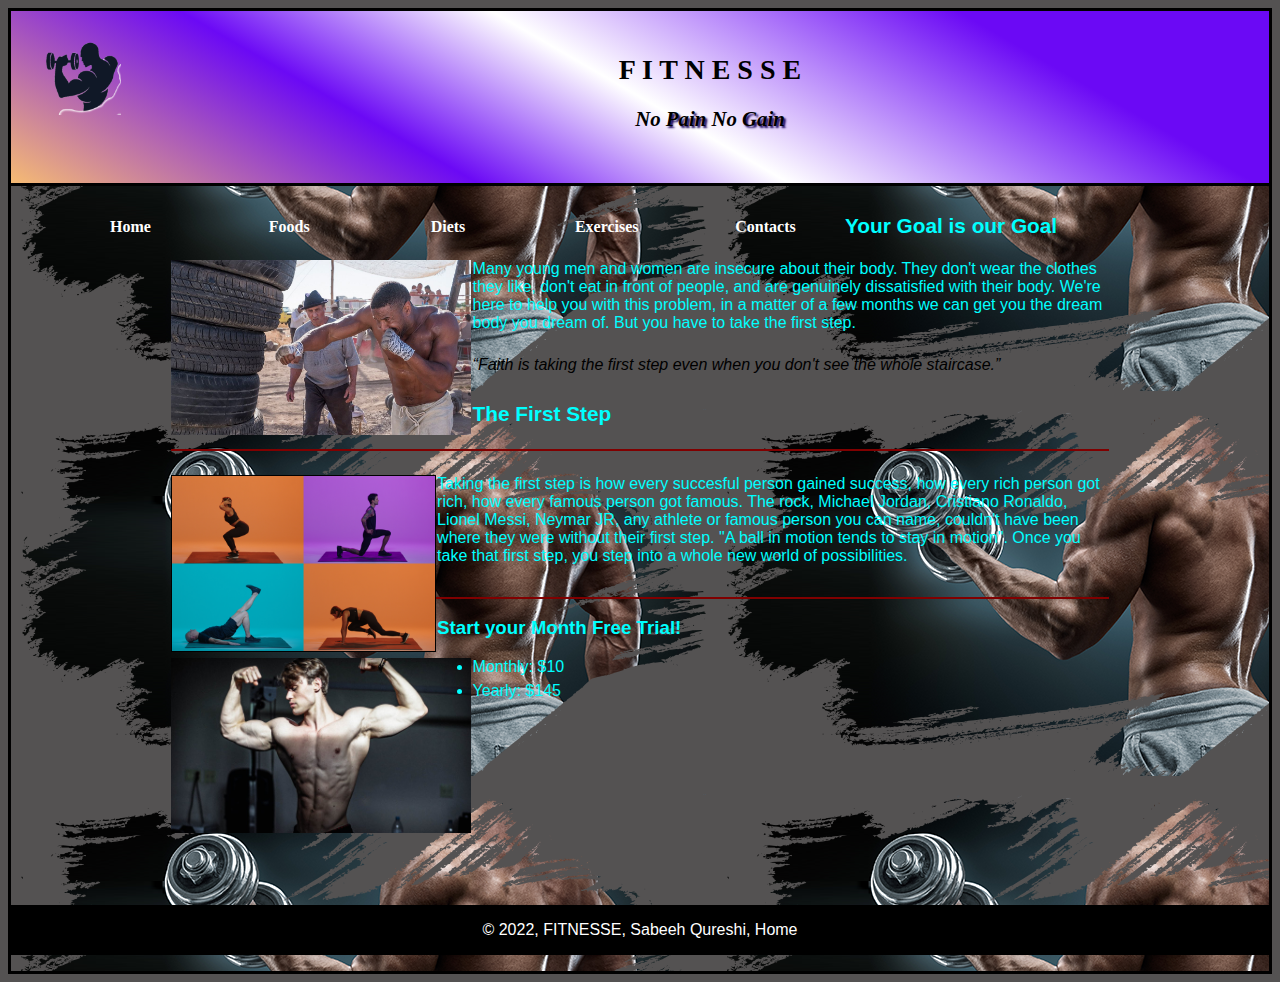
<file: index.html>
<!DOCTYPE html>
<html lang="en">
<head>
    <meta charset="UTF-8">
    <title>F I T N E S S</title>

    <link rel="stylesheet" href="styles/main.css">
    <link href="https://cdn.jsdelivr.net/npm/bootstrap@5.0.2/dist/css/bootstrap.min.css" rel="stylesheet" integrity="sha384-EVSTQN3/azprG1Anm3QDgpJLIm9Nao0Yz1ztcQTwFspd3yD65VohhpuuCOmLASjC" crossorigin="anonymous">
    <script src="https://cdn.jsdelivr.net/npm/bootstrap@5.0.2/dist/js/bootstrap.bundle.min.js" integrity="sha384-MrcW6ZMFYlzcLA8Nl+NtUVF0sA7MsXsP1UyJoMp4YLEuNSfAP+JcXn/tWtIaxVXM" crossorigin="anonymous"></script>
    <script src="https://cdn.jsdelivr.net/npm/@popperjs/core@2.9.2/dist/umd/popper.min.js" integrity="sha384-IQsoLXl5PILFhosVNubq5LC7Qb9DXgDA9i+tQ8Zj3iwWAwPtgFTxbJ8NT4GN1R8p" crossorigin="anonymous"></script>
    <script src="https://cdn.jsdelivr.net/npm/bootstrap@5.0.2/dist/js/bootstrap.min.js" integrity="sha384-cVKIPhGWiC2Al4u+LWgxfKTRIcfu0JTxR+EQDz/bgldoEyl4H0zUF0QKbrJ0EcQF" crossorigin="anonymous"></script>

</head>
<body>
<header>
    <img src="images/Gym-Silhoutte-Transparent-PNG.png" alt="FITNESS logo" height="80">
    <h1>F I T N E S S E</h1>
    <h3>No <span class="shadow">Pain</span> No <span class="shadow">Gain</span></h3>
</header>
<!--<nav id="nav_menu">
    <ul>
        <li><a href="index.html" class="current">Home</a></li>
        <li><a href="#">Foods</a></li>
        <li><a href="#">Diets</a></li>
        <li><a href="#">Exercises</a></li>
        <li><a href="#">Contacts</a>

        </li>
    </ul>
</nav> -->
<div class="content-container">
    <nav class="navbar navbar-expand-lg navbar-dark" id="nav_menu">
        <div class="container-fluid">
            <div class="collapse navbar-collapse" id="navbarNavDropdown">
                <ul class="navbar-nav">
                    <li class="nav-item">
                        <a class="nav-link active" aria-current="page" href="index.html">Home</a>
                    </li>
                    <li class="nav-item">
                        <a class="nav-link" href="subpages/food.html">Foods</a>
                    </li>
                    <li class="nav-item">
                        <a class="nav-link" href="subpages/diet.html">Diets</a>
                    </li>
                    <li class="nav-item dropdown">
                        <a class="nav-link dropdown-toggle" href="subpages/exercises.html" id="navbarDropdownMenuLink" role="button"
                           data-bs-toggle="dropdown" aria-expanded="false">
                            Exercises
                        </a>
                        <ul class="dropdown-menu" aria-labelledby="navbarDropdownMenuLink">
                            <li><a class="dropdown-item" href="subpages/calisthenics.html">Calisthenics</a></li>
                            <li><a class="dropdown-item" href="subpages/lowerbody.html">Lower Body</a></li>
                            <li><a class="dropdown-item" href="subpages/upperbody.html">Upper Body</a></li>
                        </ul>
                    </li>
                    <li class="nav-item">
                        <a class="nav-link" href="subpages/contact.html">Contacts</a>
                    </li>
                </ul>
            </div>
        </div>
    </nav>
</div>
<main>

    <section>
        <h2>Your Goal is our Goal</h2>
        <p><img src="images/creedtwo-1553254825.jpg" alt="celeb photo" width="300" height="175">Many young men and women are insecure about their body. They don't wear the clothes they like, don't eat in front
        of people, and are genuinely dissatisfied with their body. We're here to help you with this problem, in
        a matter of a few months we can get you the dream body you dream of. But you have to take the first step.
        </p>
        <blockquote>&ldquo;Faith is taking the first step even when you don't see the whole staircase.&rdquo;</blockquote>

        <h2>The First Step</h2>
        <article>

            <p><img src="images/9minute-workout-promo-jumbo.png" alt="workouts photo" witdh="300" height="175">Taking the first step is how every succesful person gained success, how every rich person got rich, how
            every famous person got famous. The rock, Michael Jordan, Cristiano Ronaldo, Lionel Messi, Neymar JR,
            any athlete or famous person you can name, couldn't have been where they were without their first step. "A ball
            in motion tends to stay in motion". Once you take that first step, you step into a whole new world of
            possibilities.</p>

        </article>

        <h3>Start your Month Free Trial!</h3>
        <img src="images/maxresdefault%20(1).jpg" alt="Max photo" width="300" height="175">
        <ul>
            <li>Monthly: $10</li>
            <li>Yearly: $145</li>
        </ul>
    </section>
    <aside>

    </aside>
</main>
<footer>
    <p>&copy; 2022, FITNESSE, Sabeeh Qureshi, Home</p>
</footer>
</body>
</html>
</file>
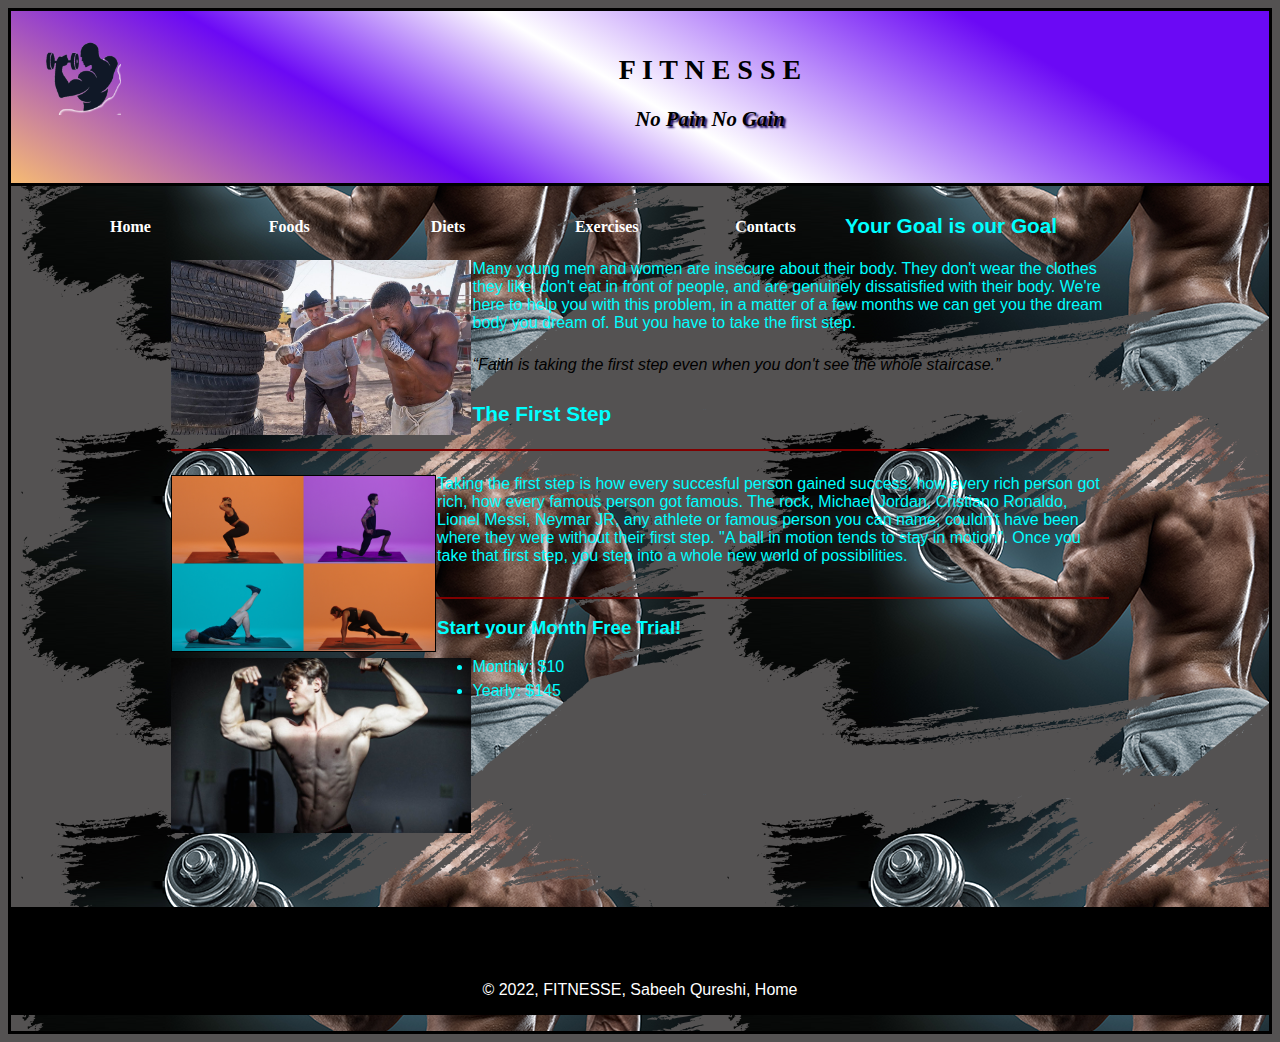
<file: subpages/contact.html>
<!DOCTYPE html>
<html lang="en">
<head>
    <meta charset="UTF-8">
    <title>F I T N E S S</title>

    <link rel="stylesheet" href="../styles/main.css">
    <link href="https://cdn.jsdelivr.net/npm/bootstrap@5.0.2/dist/css/bootstrap.min.css" rel="stylesheet" integrity="sha384-EVSTQN3/azprG1Anm3QDgpJLIm9Nao0Yz1ztcQTwFspd3yD65VohhpuuCOmLASjC" crossorigin="anonymous">
    <script src="https://cdn.jsdelivr.net/npm/bootstrap@5.0.2/dist/js/bootstrap.bundle.min.js" integrity="sha384-MrcW6ZMFYlzcLA8Nl+NtUVF0sA7MsXsP1UyJoMp4YLEuNSfAP+JcXn/tWtIaxVXM" crossorigin="anonymous"></script>
    <script src="https://cdn.jsdelivr.net/npm/@popperjs/core@2.9.2/dist/umd/popper.min.js" integrity="sha384-IQsoLXl5PILFhosVNubq5LC7Qb9DXgDA9i+tQ8Zj3iwWAwPtgFTxbJ8NT4GN1R8p" crossorigin="anonymous"></script>
    <script src="https://cdn.jsdelivr.net/npm/bootstrap@5.0.2/dist/js/bootstrap.min.js" integrity="sha384-cVKIPhGWiC2Al4u+LWgxfKTRIcfu0JTxR+EQDz/bgldoEyl4H0zUF0QKbrJ0EcQF" crossorigin="anonymous"></script>

</head>
<body>
<header>
    <img src="../images/Gym-Silhoutte-Transparent-PNG.png"" alt="FITNESS logo" height="80">
    <h1>F I T N E S S E</h1>
    <h3>No <span class="shadow">Pain</span> No <span class="shadow">Gain</span></h3>
</header>
<!--<nav id="nav_menu">
    <ul>
        <li><a href="index.html" class="current">Home</a></li>
        <li><a href="#">Foods</a></li>
        <li><a href="#">Diets</a></li>
        <li><a href="#">Exercises</a></li>
        <li><a href="#">Contacts</a>

        </li>
    </ul>
</nav> -->
<div class="content-container">
    <nav class="navbar navbar-expand-lg navbar-dark" id="nav_menu">
        <div class="container-fluid">
            <div class="collapse navbar-collapse" id="navbarNavDropdown">
                <ul class="navbar-nav">
                    <li class="nav-item">
                        <a class="nav-link active" aria-current="page" href="p2.html">Home</a>
                    </li>
                    <li class="nav-item">
                        <a class="nav-link" href="food.html">Foods</a>
                    </li>
                    <li class="nav-item">
                        <a class="nav-link" href="diet.html">Diets</a>
                    </li>
                    <li class="nav-item dropdown">
                        <a class="nav-link dropdown-toggle" href="exercises.html" id="navbarDropdownMenuLink" role="button"
                           data-bs-toggle="dropdown" aria-expanded="false">
                            Exercises
                        </a>
                        <ul class="dropdown-menu" aria-labelledby="navbarDropdownMenuLink">
                            <li><a class="dropdown-item" href="calisthenics.html">Calisthenics</a></li>
                            <li><a class="dropdown-item" href="lowerbody.html">Lower Body</a></li>
                            <li><a class="dropdown-item" href="upperbody.html">Upper Body</a></li>
                        </ul>
                    </li>
                    <li class="nav-item">
                        <a class="nav-link" href="contact.html">Contacts</a>
                    </li>
                </ul>
            </div>
        </div>
    </nav>
</div>
<main>

    <section>
        <h2>Your Goal is our Goal</h2>
        <p><img src="../images/creedtwo-1553254825.jpg"" alt="celeb photo" width="300" height="175">Many young men and women are insecure about their body. They don't wear the clothes they like, don't eat in front
            of people, and are genuinely dissatisfied with their body. We're here to help you with this problem, in
            a matter of a few months we can get you the dream body you dream of. But you have to take the first step.
        </p>
        <blockquote>&ldquo;Faith is taking the first step even when you don't see the whole staircase.&rdquo;</blockquote>

        <h2>The First Step</h2>
        <article>

            <p><img src="../images/9minute-workout-promo-jumbo.png"" alt="workouts photo" witdh="300" height="175">Taking the first step is how every succesful person gained success, how every rich person got rich, how
                every famous person got famous. The rock, Michael Jordan, Cristiano Ronaldo, Lionel Messi, Neymar JR,
                any athlete or famous person you can name, couldn't have been where they were without their first step. "A ball
                in motion tends to stay in motion". Once you take that first step, you step into a whole new world of
                possibilities.</p>

        </article>

        <h3>Start your Month Free Trial!</h3>
        <img src="../images/maxresdefault%20(1).jpg"" alt="Max photo" width="300" height="175">
        <ul>
            <li>Monthly: $10</li>
            <li>Yearly: $145</li>
        </ul>
    </section>
    <aside>

    </aside>
</main>
<footer>
    <h1>Contact me at suq@njit.edu (;</h1>
    <p>&copy; 2022, FITNESSE, Sabeeh Qureshi, Home</p>
</footer>
</body>
</html>
</file>
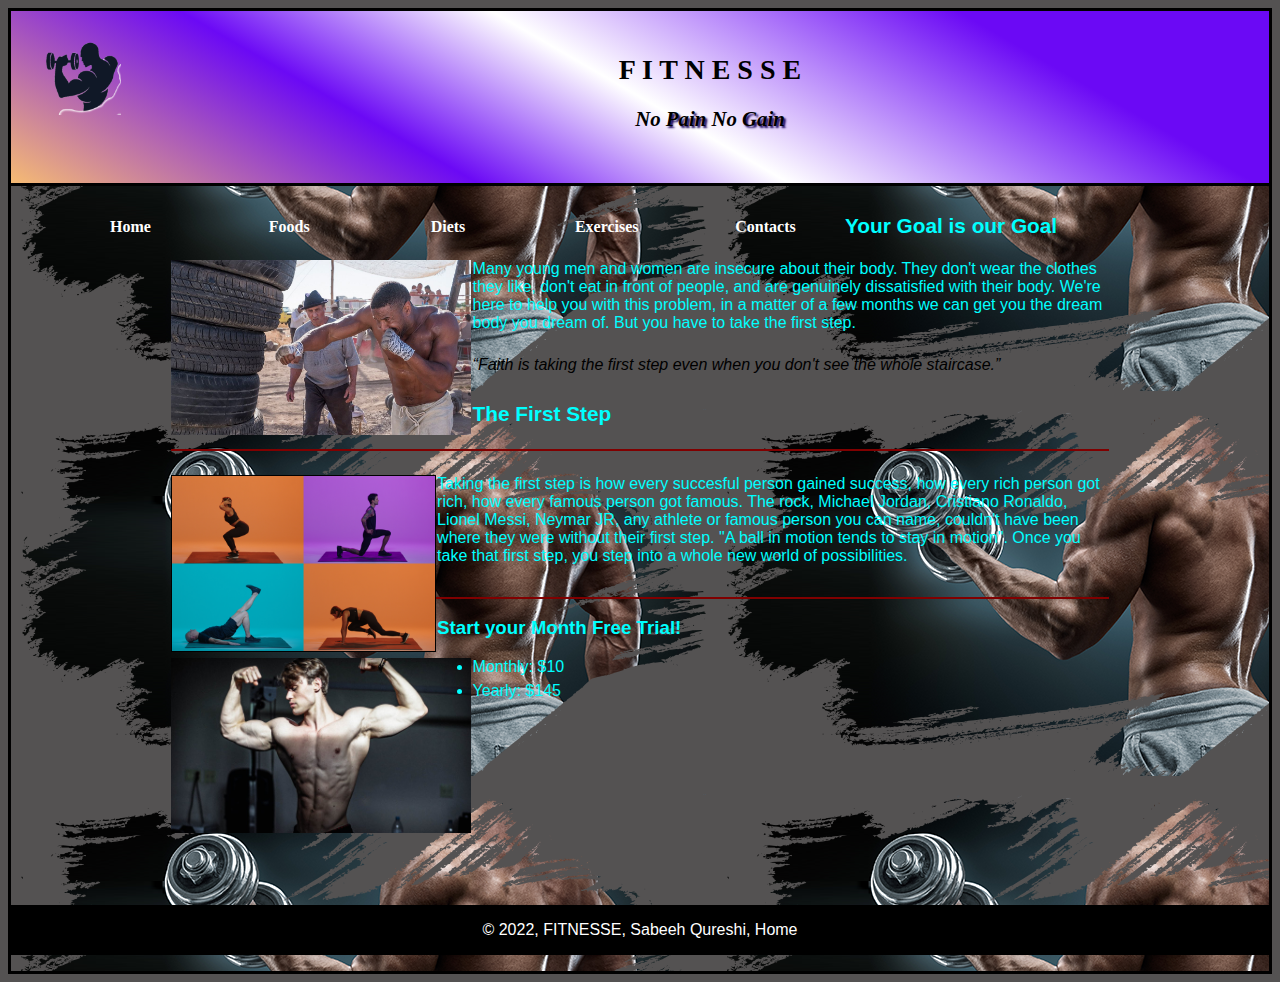
<file: subpages/p2.html>
<!DOCTYPE html>
<html lang="en">
<head>
  <meta charset="UTF-8">
  <title>F I T N E S S</title>

  <link rel="stylesheet" href="../styles/main.css">
  <link href="https://cdn.jsdelivr.net/npm/bootstrap@5.0.2/dist/css/bootstrap.min.css" rel="stylesheet" integrity="sha384-EVSTQN3/azprG1Anm3QDgpJLIm9Nao0Yz1ztcQTwFspd3yD65VohhpuuCOmLASjC" crossorigin="anonymous">
  <script src="https://cdn.jsdelivr.net/npm/bootstrap@5.0.2/dist/js/bootstrap.bundle.min.js" integrity="sha384-MrcW6ZMFYlzcLA8Nl+NtUVF0sA7MsXsP1UyJoMp4YLEuNSfAP+JcXn/tWtIaxVXM" crossorigin="anonymous"></script>
  <script src="https://cdn.jsdelivr.net/npm/@popperjs/core@2.9.2/dist/umd/popper.min.js" integrity="sha384-IQsoLXl5PILFhosVNubq5LC7Qb9DXgDA9i+tQ8Zj3iwWAwPtgFTxbJ8NT4GN1R8p" crossorigin="anonymous"></script>
  <script src="https://cdn.jsdelivr.net/npm/bootstrap@5.0.2/dist/js/bootstrap.min.js" integrity="sha384-cVKIPhGWiC2Al4u+LWgxfKTRIcfu0JTxR+EQDz/bgldoEyl4H0zUF0QKbrJ0EcQF" crossorigin="anonymous"></script>

</head>
<body>
<header>
  <img src="../images/Gym-Silhoutte-Transparent-PNG.png"" alt="FITNESS logo" height="80">
  <h1>F I T N E S S E</h1>
  <h3>No <span class="shadow">Pain</span> No <span class="shadow">Gain</span></h3>
</header>
<!--<nav id="nav_menu">
    <ul>
        <li><a href="index.html" class="current">Home</a></li>
        <li><a href="#">Foods</a></li>
        <li><a href="#">Diets</a></li>
        <li><a href="#">Exercises</a></li>
        <li><a href="#">Contacts</a>

        </li>
    </ul>
</nav> -->
<div class="content-container">
  <nav class="navbar navbar-expand-lg navbar-dark" id="nav_menu">
    <div class="container-fluid">
      <div class="collapse navbar-collapse" id="navbarNavDropdown">
        <ul class="navbar-nav">
          <li class="nav-item">
            <a class="nav-link active" aria-current="page" href="#">Home</a>
          </li>
          <li class="nav-item">
            <a class="nav-link" href="food.html">Foods</a>
          </li>
          <li class="nav-item">
            <a class="nav-link" href="diet.html">Diets</a>
          </li>
          <li class="nav-item dropdown">
            <a class="nav-link dropdown-toggle" href="exercises.html" id="navbarDropdownMenuLink" role="button"
               data-bs-toggle="dropdown" aria-expanded="false">
              Exercises
            </a>
            <ul class="dropdown-menu" aria-labelledby="navbarDropdownMenuLink">
              <li><a class="dropdown-item" href="calisthenics.html">Calisthenics</a></li>
              <li><a class="dropdown-item" href="lowerbody.html">Lower Body</a></li>
              <li><a class="dropdown-item" href="upperbody.html">Upper Body</a></li>
            </ul>
          </li>
          <li class="nav-item">
            <a class="nav-link" href="contact.html">Contacts</a>
          </li>
        </ul>
      </div>
    </div>
  </nav>
</div>
<main>

  <section>
    <h2>Your Goal is our Goal</h2>
    <p><img src="../images/creedtwo-1553254825.jpg"" alt="celeb photo" width="300" height="175">Many young men and women are insecure about their body. They don't wear the clothes they like, don't eat in front
      of people, and are genuinely dissatisfied with their body. We're here to help you with this problem, in
      a matter of a few months we can get you the dream body you dream of. But you have to take the first step.
    </p>
    <blockquote>&ldquo;Faith is taking the first step even when you don't see the whole staircase.&rdquo;</blockquote>

    <h2>The First Step</h2>
    <article>

      <p><img src="../images/9minute-workout-promo-jumbo.png"" alt="workouts photo" witdh="300" height="175">Taking the first step is how every succesful person gained success, how every rich person got rich, how
        every famous person got famous. The rock, Michael Jordan, Cristiano Ronaldo, Lionel Messi, Neymar JR,
        any athlete or famous person you can name, couldn't have been where they were without their first step. "A ball
        in motion tends to stay in motion". Once you take that first step, you step into a whole new world of
        possibilities.</p>

    </article>

    <h3>Start your Month Free Trial!</h3>
    <img src="../images/maxresdefault%20(1).jpg"" alt="Max photo" width="300" height="175">
    <ul>
      <li>Monthly: $10</li>
      <li>Yearly: $145</li>
    </ul>
  </section>
  <aside>

  </aside>
</main>
<footer>
  <p>&copy; 2022, FITNESSE, Sabeeh Qureshi, Home</p>
</footer>
</body>
</html>
</file>
<file: styles/main.css>
/* the styles for the elements */
* {

}
html {
    background-color: #545252;
}
body {
    font-family: Arial, Helvetica, sans-serif;
    font-size: 100%;
    border: 3px solid black;

    background-image: url('../images/pesas-gym-png-2.png');
}
a:focus, a:hover {
    font-style: italic;
}
/* the styles for the header */
header {
    padding: 1.5em 0 2em 0;
    border-bottom: 3px solid black;
    background-image: -moz-linear-gradient(
            30deg, #f6bb73 0%, #6B09F5 30%, white 50%, #6B09F5 80%, #6B09F5 100%);
    background-image: -webkit-linear-gradient(
            30deg, #f6bb73 0%, #6B09F5 30%, white 50%, #6B09F5 80%, #6B09F5 100%);
    background-image: -o-linear-gradient(
            30deg, #f6bb73 0%, #6B09F5 30%, white 50%, #6B09F5 80%, #6B09F5 100%);
    background-image: linear-gradient(
            30deg, #f6bb73 0%, #6B09F5 30%, white 50%, #6B09F5 80%, #6B09F5 100%);
}
header h1 {
    font-size: 175%;
    color: black;
    font-family: "Bodoni MT Black";
    text-align: center;
}
header h3 {
    font-size: 130%;
    font-style: italic;
    color: black;
    font-family: "Bodoni MT Black";
    text-align: center;
}
header img {
    float: left;
    padding: 0 30px;
}
.shadow {
    text-shadow: 2px 2px 2px #17055E;
}
/* the styles for the section */
section {
    padding: 0 10rem 10rem 10rem;
}
section h1 {
    font-size: 150%;
    padding: .5em 0 .25em 0;
    margin: 0;
}
section h2 {
    color: aqua;
    font-size: 130%;
    padding: .5em 0 .25em 0;
}
section p {
    padding-bottom: .5em;
    color: aqua;
}
section blockquote {
    padding: 0 2em;
    font-style: italic;
}
section ul {
    padding: 0 0 .25em 1.25em;
}
section li {
    padding-bottom: .35em;
}

section image {
    float: left;

}
section h3{
    color: aqua;
}
section ul li{
    color: aqua;
}
/* the styles for the article */
article {
    padding: .5em 0;
    border-top: 2px solid #800000;
    border-bottom: 2px solid #800000;
}
article h2 {
    padding-top: 0;
}
article h3 {
    font-size: 105%;
    padding-bottom: .25em;
}
article img {
    float: left;
    margin-right: 1.9em;
    position: relative;
    border: 1px solid black;
}

/* the styles for the aside */
aside {
    width: 215px;
    float: right;
    padding: 0 0 20px 20px;
}
aside h2 {
    color: #800000;
    font-size: 130%;
    padding: .5em 0 .25em 0;
}
aside h3 {
    font-size: 105%;
    padding-bottom: .25em;
}
aside img {
    padding-bottom: 1em;
}

/* the styles for the footer */
footer {
    background-color: black;
    clear: both;

}
footer p {
    text-align: center;
    color: white;
    padding: 1em 0;
}
.navbar{
    background-color: black;
}
#nav_menu ul{
    list-style-type: none;
    position: relative;
}

#nav_menu ul li{
    float: left;
}

#nav_menu ul li a{
    display: block;
    width: 158.79px;
    text-align: center;
    padding: 1em 0;
    text-decoration: none;
    color: white;
    font-weight: bold;
    font-family: Castellar;
}
#nav_menu a.current{
    color: white;
}

#nav_menu ul ul{
    display: none;
    position: absolute;
    top: 100%;
}

#nav_menu ul ul li{
    float: none;
}

#nav_menu ul li:hover > ul{
    display: block;
}

#nav_menu > ul::after{
    content: "";
    clear: both;
    display: block;
}

#nav_menu ul ul li a{
    color: black;

}

section img{
    float:left;
    margin-right:0.1em;
}
</file>
